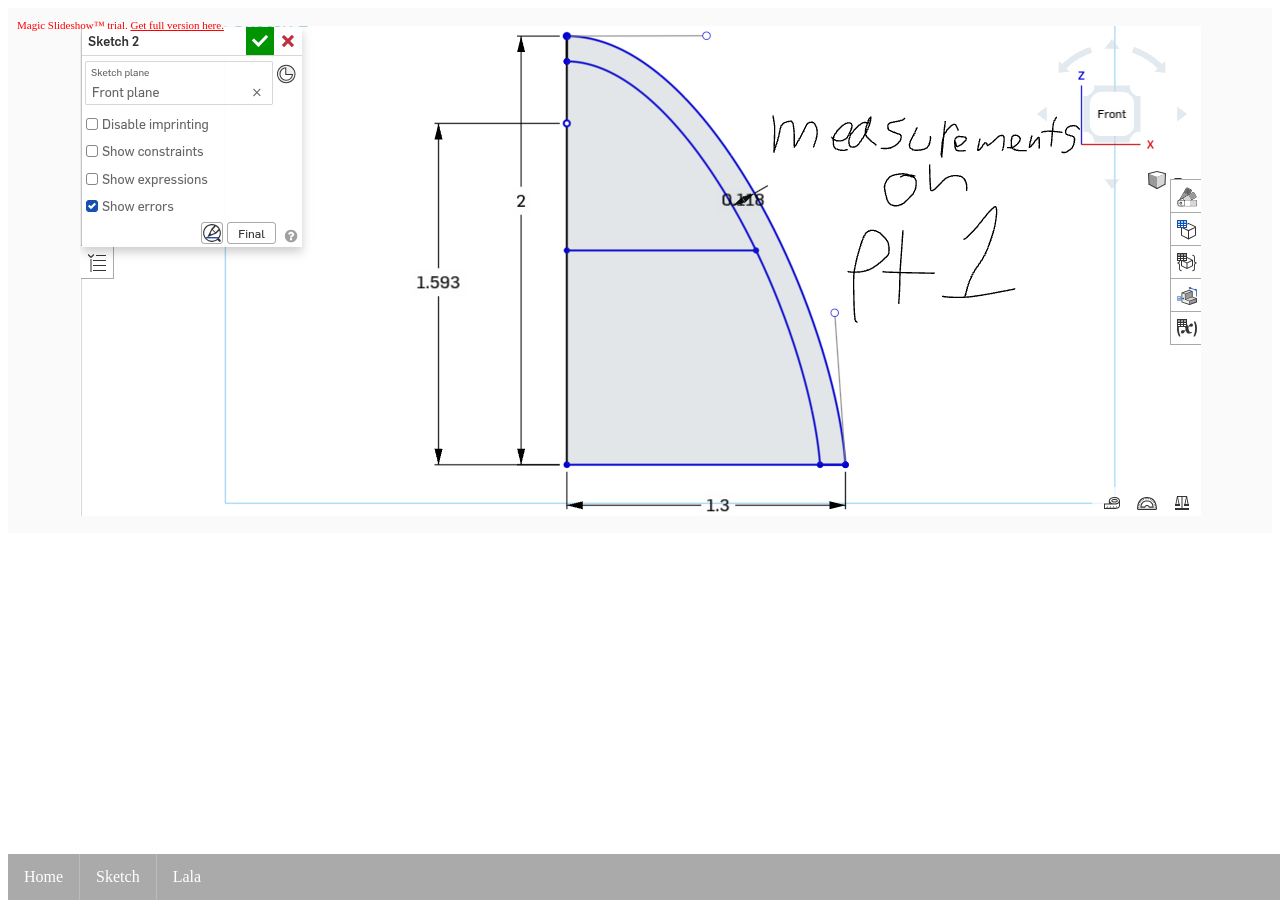
<file: Sketch.html>
<HTML>
  <HEAD>
    <TITLE>
  </TITLE>
    <link rel="stylesheet" type="text/css" href=magicslideshow/magicslideshow.css />
    <script src="magicslideshow/magicslideshow.js" type="text/javascript"></script>
    <style>
        .fixed {
            height: 100px;
            width: 100px;
        }
    </style>
  <link rel="stylesheet" href="style.css" type="text/css">
  </HEAD>  
  <BODY>
 <!-- link to magicslideshow.css file -->
 <link rel="stylesheet" type="text/css" href="magicslideshow/magicslideshow.css"
media="screen"/>
 <!-- link to magicslideshow.js file -->
 <script src="magicslideshow/magicslideshow.js" type="text/javascript"></script>
 <style type="text/css">
 .wrapper { width: 700px; text-align: center; margin: 0 auto; }
 </style>
  </BODY>
  <div class="MagicSlideshow" data-options= "width: 1300px; height:525;">
    <img class="fixed" src="images/Brokla-Folder/Sketch_1.png">
    <img class="fixed" src="images/Brokla-Folder/Sketch_2.png">
    <img class="fixed" src="images/Brokla-Folder/Sketch_3.png">
    <img class="fixed" src="images/Brokla-Folder/Sketch_4.png">
    <img class="fixed" src="images/Brokla-Folder/Sketch_5.png">
    <img class="fixed" src="images/Brokla-Folder/Sketch_6.png">
  </div>
<ul>
<li><a href="Index.html">Home</a></li>
<li><a cl="active">Sketch</a></li>
<li><a href="Lala.html">Lala</a></li>
</ul> 
</HTML>
</file>
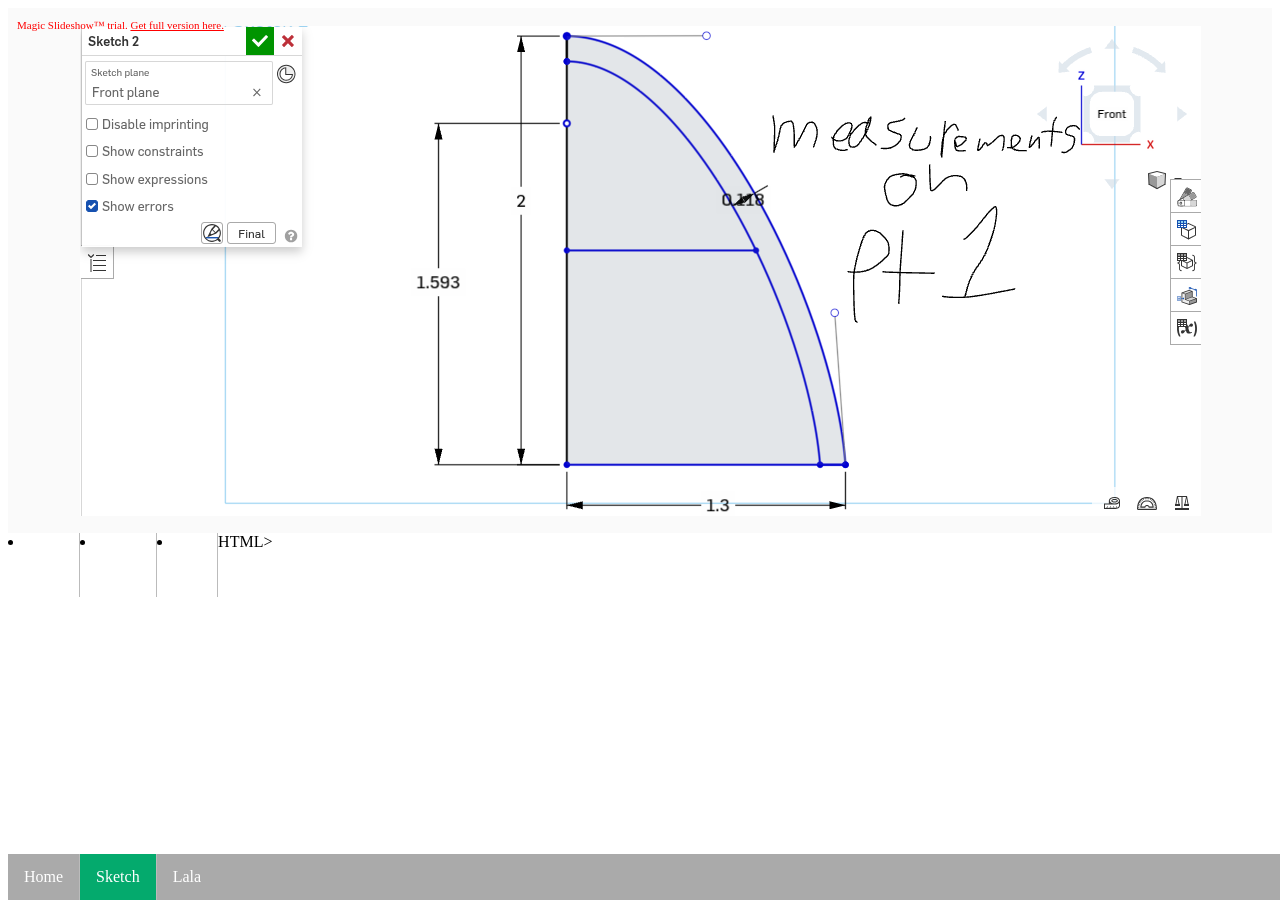
<file: sketch.html>
<HTML>
  <HEAD>
    <TITLE>
  </TITLE>
    <link rel="stylesheet" type="text/css" href=magicslideshow/magicslideshow.css />
    <script src="magicslideshow/magicslideshow.js" type="text/javascript"></script>
    <style>
        .fixed {
            height: 100px;
            width: 100px;
        }
    </style>
  <link rel="stylesheet" href="style.css" type="text/css">
  </HEAD>
  <BODY>
<ul>
<li><a href="index.html">Home</a></li>
<li><a class="active">Sketch</a></li>
<li><a href="Lala.html">Lala</a></li>
</ul>
 <!-- link to magicslideshow.css file -->
 <link rel="stylesheet" type="text/css" href="magicslideshow/magicslideshow.css"
media="screen"/>
 <!-- link to magicslideshow.js file -->
 <script src="magicslideshow/magicslideshow.js" type="text/javascript"></script>
 <style type="text/css">
 .wrapper { width: 700px; text-align: center; margin: 0 auto; }
 </style>
  </BODY>
  <div class="MagicSlideshow" data-options= "width: 1300px; height:525;">
    <img class="fixed" src="images/Brokla-Folder/Sketch_1.png">
    <img class="fixed" src="images/Brokla-Folder/Sketch_2.png">
    <img class="fixed" src="images/Brokla-Folder/Sketch_3.png">
    <img class="fixed" src="images/Brokla-Folder/Sketch_4.png">
    <img class="fixed" src="images/Brokla-Folder/Sketch_5.png">
    <img class="fixed" src="images/Brokla-Folder/Sketch_6.png">
  </div>
</<ul>
<li><a href="Index.html">Home</a></li>
<li><a cl="active">Sketch</a></li>
<li><a href="Lala.html">Lala</a></li>
</ul> HTML>
</file>
<file: style.css>
ul {
list-style-type: none;
margin: 0;
padding: 0;
overflow: hidden;
background-color: #aaa;
}

li {
float: left;
border-right:1px solid #bbb;
}
li:last-child {
border-right: none;
}
li a {
display: block;
color: white;
text-align: center;
padding: 14px 16px;
text-decoration: none;
}

li a:hover:not(.active) {
background-color: #bbb;
}

.active {
background-color: #04AA6D;
}
ul {
position: fixed;
bottom: 0;
width: 100%;
}
.box{
  border-width: 2px;
  border-style: solid;
  padding: 10px;
}
.boxy{
  padding: 20px;
  display: block;
  margin: 5px;
}
.fly{float: left;
clear:left;
}
.boxx{
  border-width: 2px;
  border-style: solid;
}
</file>
<file: magicslideshow/magicslideshow.css>
@import url('themes/magicslideshow.core.css');
@import url('themes/default/magicslideshow.default.css');
</file>
